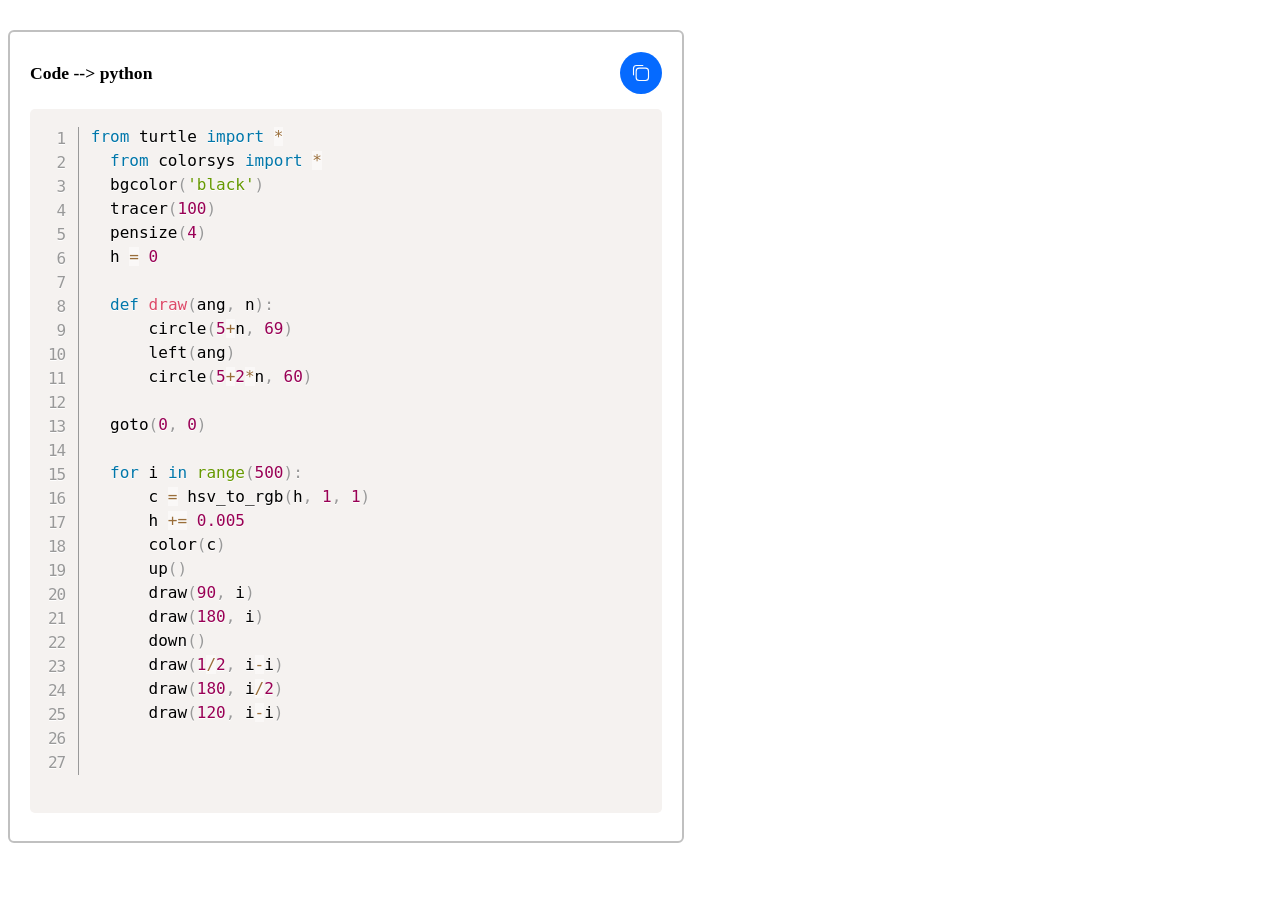
<file: codeBoxSample.html>
<!DOCTYPE html>
<html>
<head>
    <title>codebox</title>
    <style>
        /* Styling */
    .cBox{position:relative;background:#fff;width:50%;border-radius:6px;border:2px solid; border-color:rgb(192, 192, 192);padding:20px;margin:30px 0 30px}
    .cBox .cBoxH{display:flex;justify-content:space-between;align-items:center;margin-bottom:15px}
    .cBox .cBoxH span{margin:0;font-weight:700;font-family:inherit;font-size:1.1rem}
    .cBox .cBoxB{cursor:pointer;display:inline-flex;align-items:center;padding:12px;outline:0;border:0;border-radius:50%;background:#056aff;transition:all .3s ease;-webkit-transition:all .3s ease}
    .cBox .cBoxB:hover{opacity:.8}
    .cBox .cBoxB .icn{flex-shrink:0;display:inline-block;width:18px;height:18px;background-image:url("data:image/svg+xml,<svg xmlns='http://www.w3.org/2000/svg' fill='none' stroke='%23fefefe' stroke-linecap='round' stroke-linejoin='round' stroke-width='1.5' viewBox='0 0 24 24'><rect x='5.54615' y='5.54615' width='16.45385' height='16.45385' rx='4'/><path d='M171.33311,181.3216v-8.45385a4,4,0,0,1,4-4H183.787' transform='translate(-169.33311 -166.86775)'/></svg>");background-size:cover;background-repeat:no-repeat;background-position:center}
    .cBox .cBoxB.copied{background:#2dcda7}
    .cBox .cBoxB.copied .icn{background-image:url("data:image/svg+xml,<svg xmlns='http://www.w3.org/2000/svg' fill='none' stroke='%23fefefe' stroke-linecap='round' stroke-linejoin='round' stroke-width='1.5' viewBox='0 0 24 24'><path d='M22 11.07V12a10 10 0 1 1-5.93-9.14'/><polyline points='23 3 12 14 9 11'/></svg>")}
    .cBox pre{min-height:200px;margin:0;background:#f6f6f6;padding:15px;border-radius:5px;color:#08102b;font-size:.8rem;font-family:monospace;overflow:scroll;scroll-behavior:smooth;scroll-snap-type:x mandatory;-ms-overflow-style:none;-webkit-overflow-scrolling:touch}
    .cBox pre::before, .cBox pre::after{content:''}
        
    </style>
    <link rel="stylesheet" href="./prism.css">

</head>
<body>
    <script>/*<![CDATA[*/ /* Codebox Script by Fineshop Design */ function copyC(e,t){var o=document.getElementById(e),n=document.getElementById(t),e=getSelection(),t=document.createRange();e.removeAllRanges(),t.selectNodeContents(n),e.addRange(t),document.execCommand("copy"),e.removeAllRanges(),o.classList.add("copied"),document.getElementById("toastNotif").innerHTML="<span>Copied to Clipboard!</span>",setTimeout(()=>{o.classList.remove("copied")},3e3)} /*]]>*/</script>
    
      
      <!--[ Code Box ]-->
      <div class='cBox'>
        <div class='cBoxH'>
          <!--[ Heading ]-->
          <span>Code --&gt; python</span>
          <!--[ Copy Button ]-->
          <button id='copy3' class='cBoxB' onclick="copyC('copy3','code3')">
            <i class='icn'></i>
          </button>
        </div>
        <!--[ python-code ]-->
<div id='code3'>
<pre class="line-numbers">
<code class="language-python">from turtle import *
  from colorsys import *
  bgcolor('black')
  tracer(100)
  pensize(4)
  h = 0
  
  def draw(ang, n):
      circle(5+n, 69)
      left(ang)
      circle(5+2*n, 60)
  
  goto(0, 0)
  
  for i in range(500):
      c = hsv_to_rgb(h, 1, 1)
      h += 0.005
      color(c)
      up()
      draw(90, i)
      draw(180, i)
      down()
      draw(1/2, i-i)
      draw(180, i/2)
      draw(120, i-i)
  
  
</code>
</pre>
</div>
      </div>
    <script src="./prism.js"></script>
</body>
</html>
</file>
<file: prism.css>
/* PrismJS 1.29.0
https://prismjs.com/download.html#themes=prism&languages=python&plugins=line-numbers */
code[class*=language-],pre[class*=language-]{color:#000;background:0 0;text-shadow:0 1px #fff;font-family:Consolas,Monaco,'Andale Mono','Ubuntu Mono',monospace;font-size:1em;text-align:left;white-space:pre;word-spacing:normal;word-break:normal;word-wrap:normal;line-height:1.5;-moz-tab-size:4;-o-tab-size:4;tab-size:4;-webkit-hyphens:none;-moz-hyphens:none;-ms-hyphens:none;hyphens:none}code[class*=language-] ::-moz-selection,code[class*=language-]::-moz-selection,pre[class*=language-] ::-moz-selection,pre[class*=language-]::-moz-selection{text-shadow:none;background:#b3d4fc}code[class*=language-] ::selection,code[class*=language-]::selection,pre[class*=language-] ::selection,pre[class*=language-]::selection{text-shadow:none;background:#b3d4fc}@media print{code[class*=language-],pre[class*=language-]{text-shadow:none}}pre[class*=language-]{padding:1em;margin:.5em 0;overflow:auto}:not(pre)>code[class*=language-],pre[class*=language-]{background:#f5f2f0}:not(pre)>code[class*=language-]{padding:.1em;border-radius:.3em;white-space:normal}.token.cdata,.token.comment,.token.doctype,.token.prolog{color:#708090}.token.punctuation{color:#999}.token.namespace{opacity:.7}.token.boolean,.token.constant,.token.deleted,.token.number,.token.property,.token.symbol,.token.tag{color:#905}.token.attr-name,.token.builtin,.token.char,.token.inserted,.token.selector,.token.string{color:#690}.language-css .token.string,.style .token.string,.token.entity,.token.operator,.token.url{color:#9a6e3a;background:hsla(0,0%,100%,.5)}.token.atrule,.token.attr-value,.token.keyword{color:#07a}.token.class-name,.token.function{color:#dd4a68}.token.important,.token.regex,.token.variable{color:#e90}.token.bold,.token.important{font-weight:700}.token.italic{font-style:italic}.token.entity{cursor:help}
pre[class*=language-].line-numbers{position:relative;padding-left:3.8em;counter-reset:linenumber}pre[class*=language-].line-numbers>code{position:relative;white-space:inherit}.line-numbers .line-numbers-rows{position:absolute;pointer-events:none;top:0;font-size:100%;left:-3.8em;width:3em;letter-spacing:-1px;border-right:1px solid #999;-webkit-user-select:none;-moz-user-select:none;-ms-user-select:none;user-select:none}.line-numbers-rows>span{display:block;counter-increment:linenumber}.line-numbers-rows>span:before{content:counter(linenumber);color:#999;display:block;padding-right:.8em;text-align:right}
</file>
